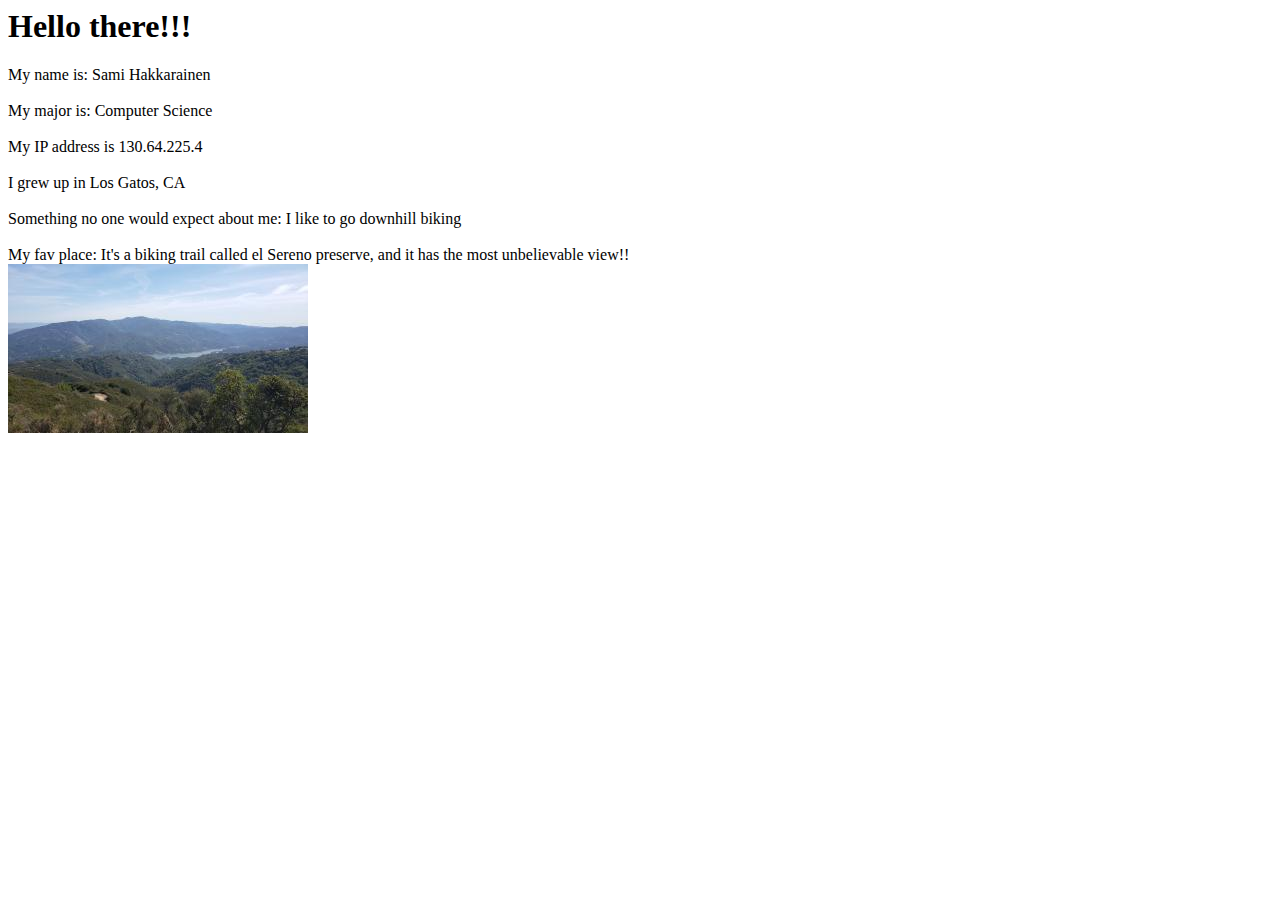
<file: index.html>
<html>
    <head>
    <TITLE>Welcome.</TITLE>
    </head>
    <body>
    <H1>Hello there!!!</H1>

    My name is: Sami Hakkarainen
    <br><br>
    My major is: Computer Science
    <br><br>
    My IP address is 130.64.225.4
    <br><br>
    I grew up in Los Gatos, CA
    <br><br>
    Something no one would expect about me: I like to go downhill biking
    <br><br>
    My fav place: It's a biking trail called el Sereno preserve, and 
    it has the most unbelievable view!!
    <br>
    <img src="elSereno.jpg"/>
    </body>


</html>
</file>
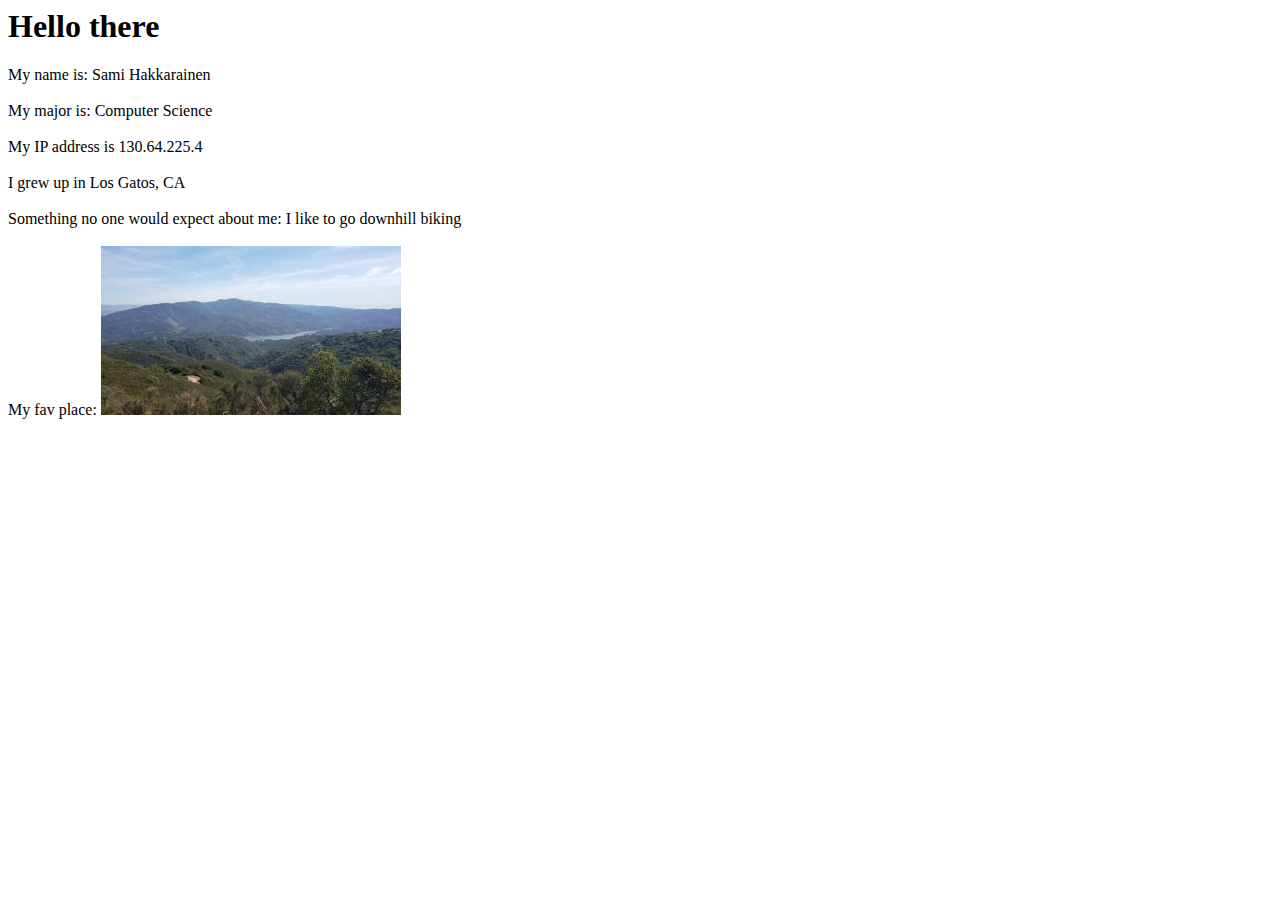
<file: hw1.html>
<html>
    <head>
    <TITLE>Welcome.</TITLE>
    </head>
    <body>
    <H1>Hello there</H1>

    My name is: Sami Hakkarainen
    <br><br>
    My major is: Computer Science
    <br><br>
    My IP address is 130.64.225.4
    <br><br>
    I grew up in Los Gatos, CA
    <br><br>
    Something no one would expect about me: I like to go downhill biking
    <br><br>
    My fav place: <img src="elSereno.jpg"/>
    </body>


</html>
</file>
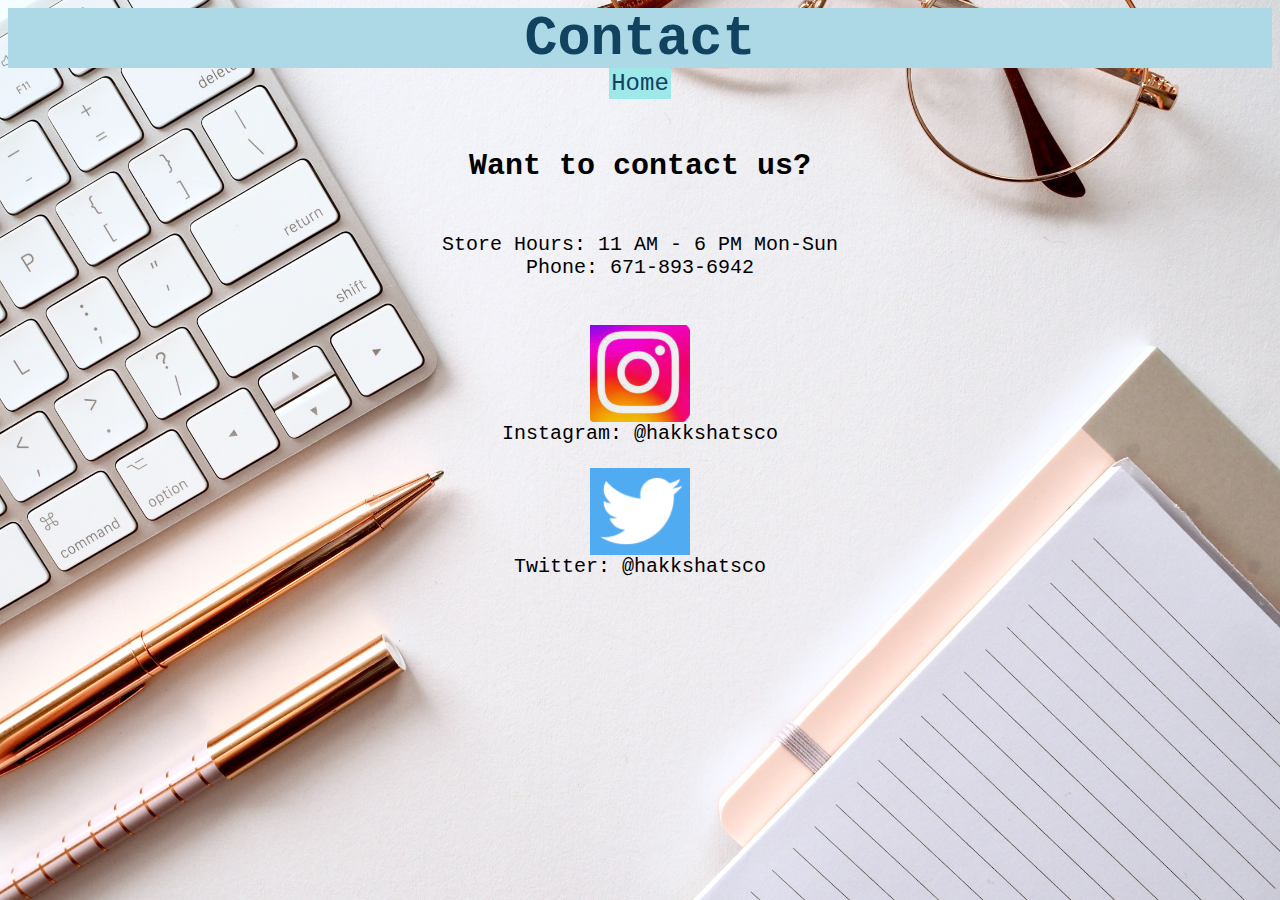
<file: hw2_contactPage.html>
<html>  
    <head>
    <TITLE>Hakks Hats</TITLE>
    <link rel="stylesheet" href="my_style.css">

    <style>

    .homebutton {background-color: #9ee8ea;}

    a {text-align: center; color: #11425f;}

    body {
            background-image: url('keyboard2.jpg');
        }

    img { width: 100px;}   
    
    h5 {font-size: 30px;}
    h6 {text-align: center; font-size: 20px}

    .center {
        display: block;
        margin-left: auto;
        margin-right: auto;
    }
    </style>
    </head>

    <body>
         
        <div class="banner">
            <div>
              <h1>Contact</h1>
            </div>  
          </div>

          <div class = "button homebutton">
            <a style href="index.html">Home</a>
        </div>

        <h5>Want to contact us?</h5>
        Store Hours: 11 AM - 6 PM Mon-Sun
        <br>
        Phone: 671-893-6942
        <br><br><br>

        <img src="realiglogo.jpg" class = "center"/> 
        Instagram: @hakkshatsco
        <br><br>
        <img src="twitterIcon.jpg" class = "center"/> Twitter: @hakkshatsco
    </body>

</html>
</file>
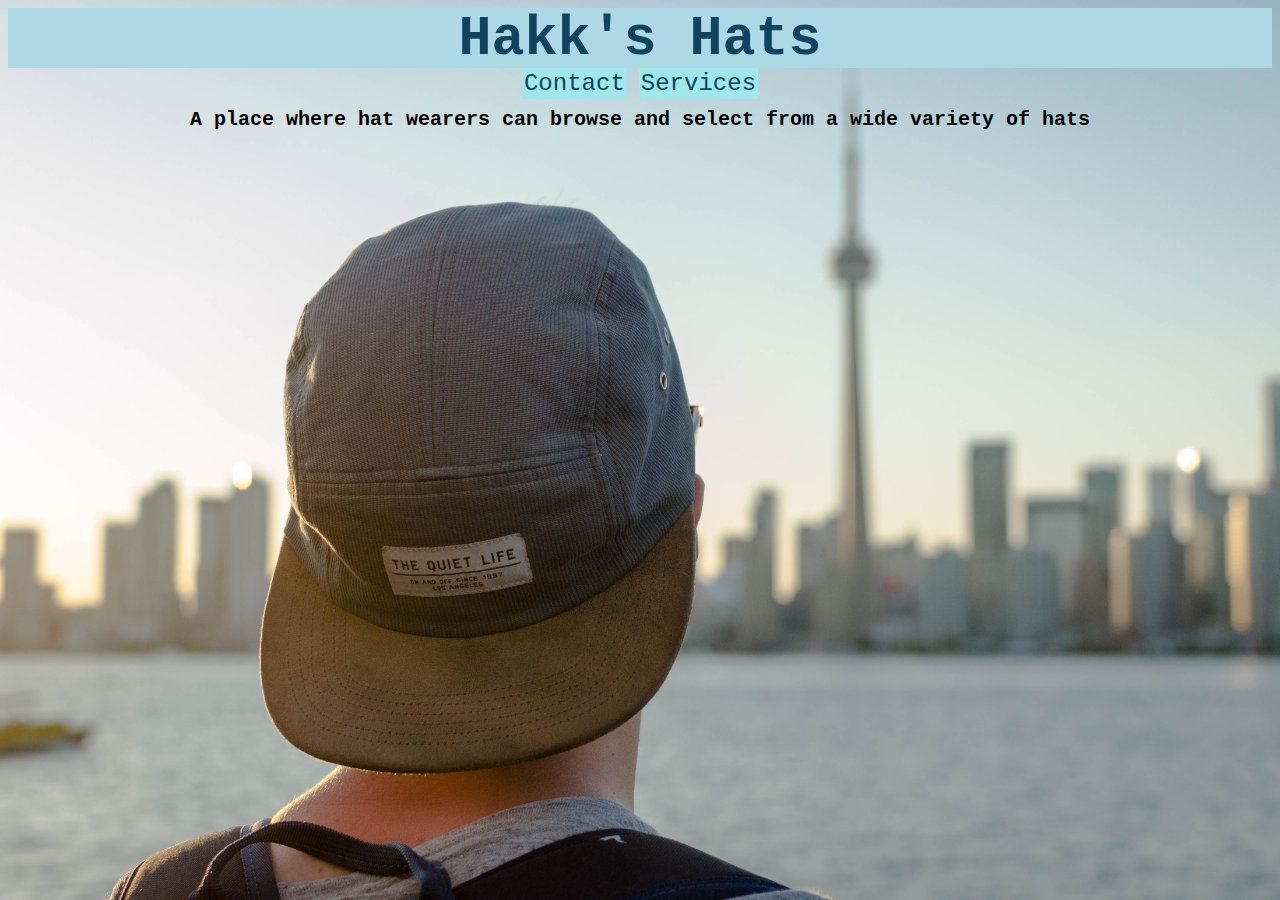
<file: hw2_homepage.html>
<html>

    <head>
    <TITLE>Hakks Hats</TITLE>
    <link rel="stylesheet" href="my_style.css">

    <style>



    .button1 {background-color: #9ee8ea;}
    .button2 {background-color: #9ee8ea;}

        body {
            background-image: url('hatpic9.jpg');
            
        }

    img {

        width: 600px;

    }

    </style>

    </head>

    <body>

        <div class="banner">
            <div>
                
              <h1>Hakk's Hats</h1>
            
              <h5>A place where hat wearers can browse and select from a wide variety of hats</h5>
              
              
            </div>  
          </div>

          <a href="hw2_contactPage.html" class ="button button1">Contact</a>
          <a href="hw2_servicesPage.html" class ="button button2">Services</a>







    </body>

    

</html>
</file>
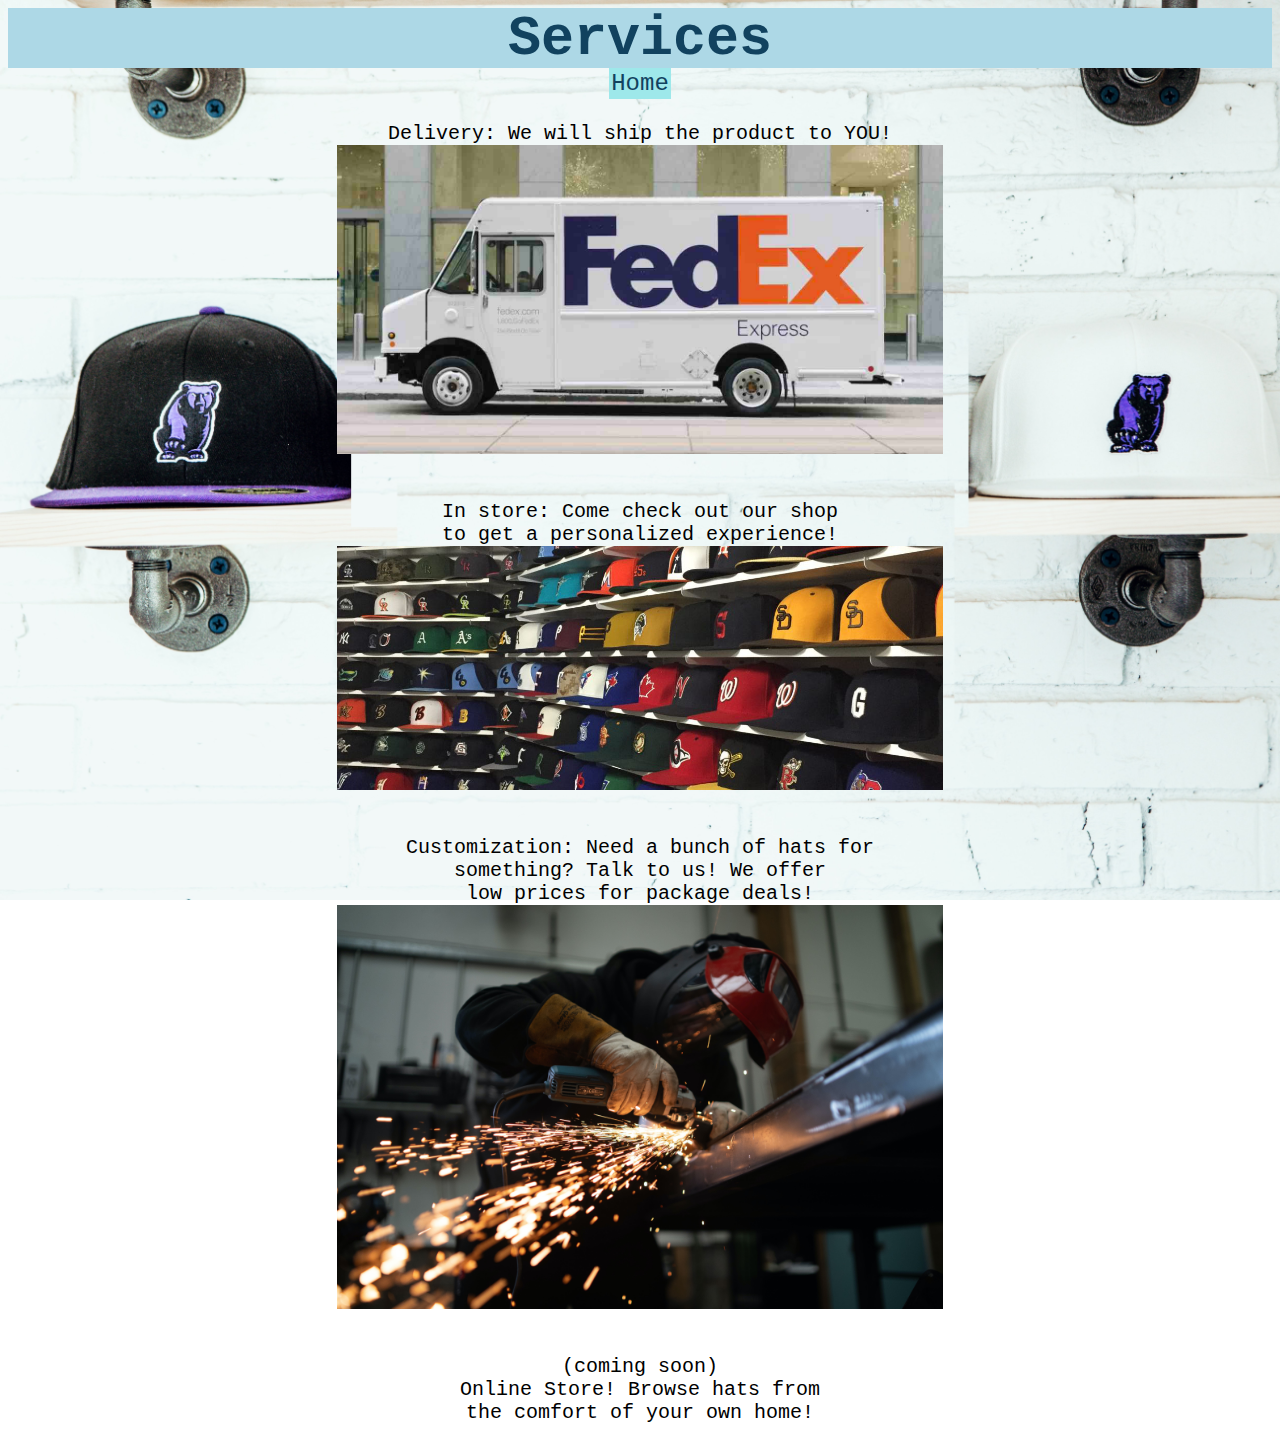
<file: hw2_servicesPage.html>
<html>
    <head>
        <TITLE>Hakks Hats</TITLE>
        <link rel="stylesheet" href="my_style.css">

    <style>

        body {
            background-image: url('servicesPage2.jpg');
        }
        img { width: 48%;}   

        .homebutton {background-color: #9ee8ea;}

        a {color: #11425f;}

    </style>
    </head>

    <body>

        <div class="banner">
            <div>     
              <h1>Services</h1>        
            </div>  
          </div>

          <div class = "button homebutton">

            <a style href="index.html">Home</a>

        </div>
    
        <br><br>
        Delivery: We will ship the product to YOU!
        <br>
        <img src="deliveryTruck.jpg" class = "center"/>
        <br><br><br>
        In store: Come check out our shop<br>
        to get a personalized experience!
        <br>
        <img src="hatCollection.jpg" class = "center"/>
        <br><br><br>
        Customization: Need a bunch of hats for<br>
        something? Talk to us! We offer <br>
        low prices for package deals!
        <br>
        <img src="manufacturing.jpg" class = "center"/>
        <br><br><br>
        (coming soon)<br>
        Online Store! Browse hats from<br>
        the comfort of your own home!

    </body>

</html>
</file>
<file: my_style.css>
.banner {
    
    background-image: url('blueBackground.jpg');
    height: 60px;
    background-position: left top;
    background-attachment: fixed;
    }

.button {
    position:relative;
    display: inline-block;
    color: #11425f;
    text-align: center;
    font-size: 24px;
    cursor: pointer;
    padding:2px;
}
    
body {
    background-repeat: no-repeat;
    background-attachment: fixed;  
    background-blend-mode: soft-light;
    
    background-size: cover;

    text-align: center;
    font-size: 20px;
    font-family: 'Courier New', Courier, monospace;
}



h1 {font-size:55px; font-family: 'Courier New', Courier, monospace; 
    color: #11425f;
    text-align: center;}

h5 {font-size: 20px;
    text-align: center}

a { text-decoration: none }
</file>
